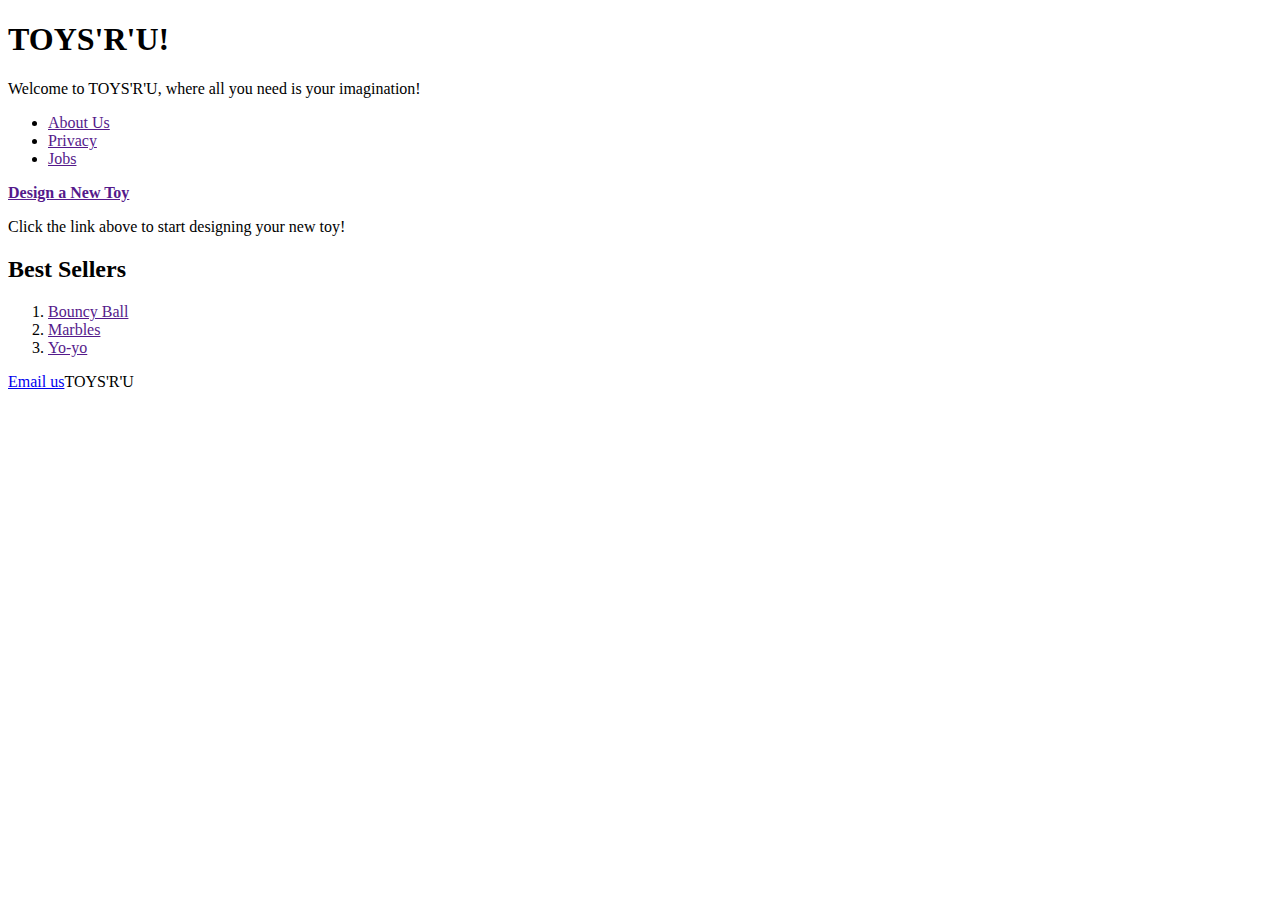
<file: mimo/htmlBasics/htmlBasics.html>
<!--
<!doctype html>
<html>
  <body>
    <h1>Ready for a challenge?</h1>
  </body>
</html>
-->
<!--
<!doctype html>
<html>
  <body>
    <h1>Chirper</h1>
    <p>Chirp what's on your mind</p>
    <h2>@neil</h2>
    <p>The moon is an interesting place to be. I recommend it.</p>
  </body>
</html>
-->
<!--
<!doctype html>
<html>
  <body>
    <h1>Recycled Witty Quotes</h1>
    <p>I can see myself working in a mirror store</p>
    <button>Upvote</button>
    <button>Downvote</button>
  </body>
</html>
-->
<!doctype html>
<html>
  <body>
    <h1>TOYS'R'U!</h1>
    <p> Welcome to TOYS'R'U, where all you need is your imagination!</p>
    <ul>
      <li><a href="">About Us</a></li>
      <li><a href="">Privacy</a></li>
      <li><a href="">Jobs</a></li>
    </ul>
    <a href=""><strong>Design a New Toy</strong></a>
    <p>Click the link above to start designing your new toy!</p>
    <h2>Best Sellers</h2>
    <ol>
      <li><a href="">Bouncy Ball</a></li>
      <li><a href="">Marbles</a></li>
      <li><a href="">Yo-yo</a></li>
    </ol>
    <footer>
      <p><a href="mailto:nobody@getmimo.com">Email us</a>TOYS'R'U</p>
    </footer>
  </body>
</html>
</file>
